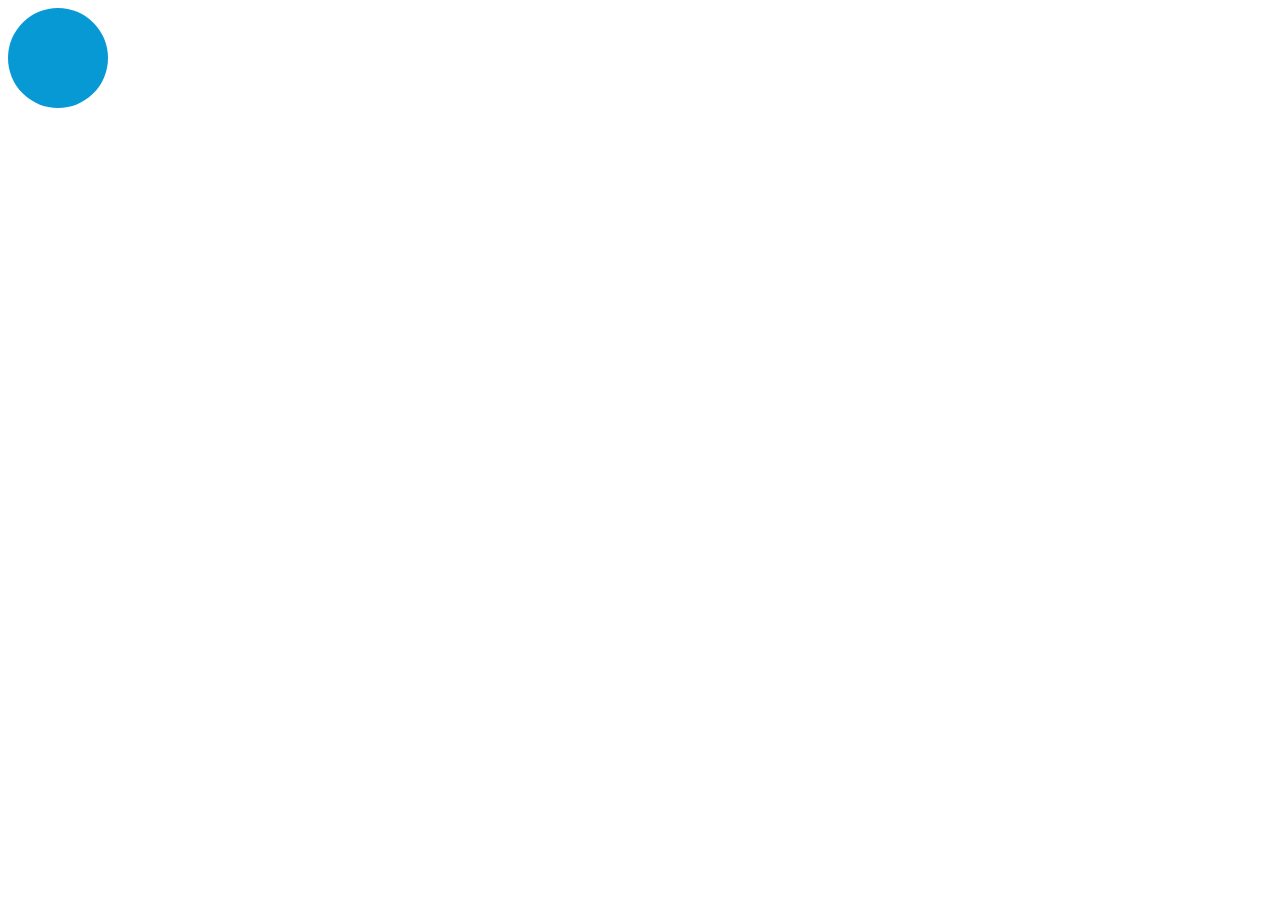
<file: ball.html>
<!DOCTYPE html>
<html lang="en">
<head>
    <meta charset="UTF-8">
    <meta name="viewport" content="width=device-width, initial-scale=1.0">
    <meta http-equiv="X-UA-Compatible" content="ie=edge">
    <link rel="stylesheet" href="fun.css" type="text/css" />
    <title>Document</title>
</head>
<body>
    <div class="ball">
        
    </div>
</body>
</html>
</file>
<file: fun.css>
.box {
    background-color: #000;
    width: 150px;
    height:0;
    margin: 25px;
    animation-name: growing;
    animation-duration: 2s;
    animation-fill-mode: forwards;
    animation-timing-function: ease-in-out;
    animation-iteration-count: infinite;
    animation-direction: alternate-reverse;
}

@keyframes growing {
    from {
        height: 0px;
    }
    
    to {
        height: 150px;
    }
}

/* Ball Animation */

.ball {
  background-color: #0799d3;
  width: 100px;
  height: 100px;
  border-radius: 50%;
  animation-name: jump;
  animation-duration: 0.5s;
  animation-timing-function: ease;
  animation-iteration-count: infinite;
  animation-direction: alternate-reverse;
}

@keyframes jump {
    from {
        margin-top: 0px;
    }
    
    to {
        margin-top: 100px
    }
}
</file>
